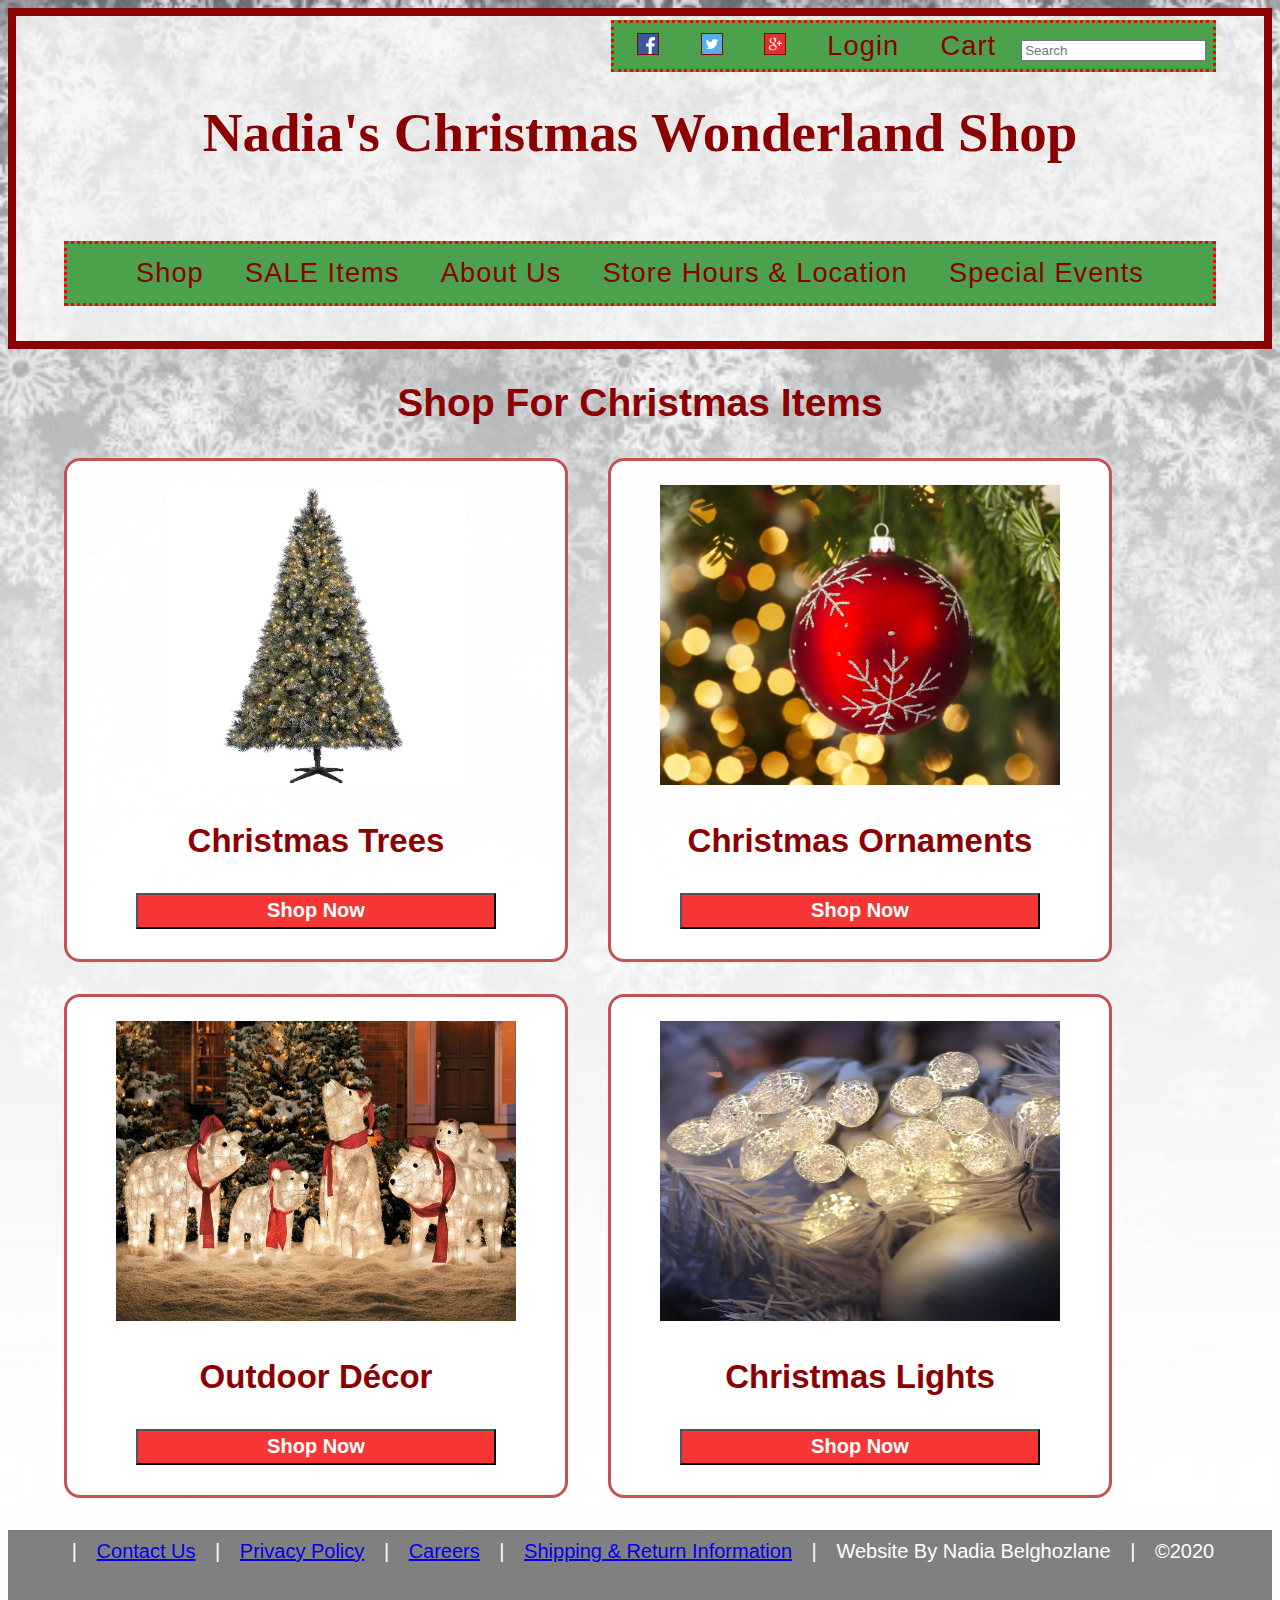
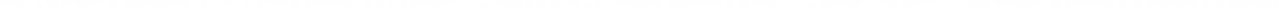
<file: index.html>
<!DOCTYPE html>
<html lang="en">
<head>
    <meta charset="UTF-8">
    <meta name="viewport" content="width=device-width, initial-scale=1.0">
    <title>Nadia's Christmas Wonderland Shop</title>
    <link rel="stylesheet" type="text/css" href="main.css">
</head>
<body>

    <header>
        <div class="contentWrapper">
        <!--Login, cart menu-->
        <nav id="loginCartNav">
            <ul>
                <li><a href="#"><img src="img/facebook_20.png" alt="Facebook" border="1" class="socialIcon" /></a></li>
                <li><a href="#"><img src="img/twitter_20.png" alt="Twitter" border="1" class="socialIcon" /></a></li>
                <li><a href="#"><img src="img/google_plus_20.png" alt="Google Plus" border="1" class="socialIcon" /></a></li>
                <li class="acctNav"><a href="#" class="active">Login</a></li>
                <li class="acctNav"><a href="#">Cart</a></li>
                <li><input type="search" id="search" placeholder="Search"></li>
            </ul>
        </nav>
         <!--Nav Menu-->
         <h1>Nadia's Christmas Wonderland Shop</h1>
         <nav>
            <ul>
                <li><a href="#">Shop</a></li>
                <li><a href="#">SALE Items</a></li>
                <li><a href="#">About Us</a></li>
                <li><a href="#">Store Hours & Location</a></li>
                <li><a href="#">Special Events</a></li>
            </ul>
         </nav>
        </div>
    </header>

    <!--Main section-->
    <div class="contentWrapper">
    <section id="main">
        <h2>Shop For Christmas Items</h2>
        <!--4 different christmas categories-->
        <div class="card">
            <img src="img/ChristmasTree.jpg" class="christmasItemType" alt="christmas" width="300" height="300" />
            <h3>Christmas Trees</h3>
            <button>Shop Now</button>
        </div>
        <div class="card">
            <img src="img/singleOrnament.jpg" class="christmasItemType" alt="christmas" width="400" height="300" />
            <h3>Christmas Ornaments</h3>
            <button>Shop Now</button>
        </div>
        <div class="card">
            <img src="img/outdoorPolarBears.jpg" class="christmasItemType" alt="christmas" width="400" height="300" />
            <h3>Outdoor Décor</h3>
            <button>Shop Now</button>
        </div>
        <div class="card">
            <img src="img/ChristmasLights.jpg" class="christmasItemType" alt="christmas" width="400" height="300"/>
            <h3>Christmas Lights</h3>
            <button>Shop Now</button>
        </div>
    </section>
    </div>

    <div class="clear">
    <footer>
        <!--Contact us, careers, privacy policy, shipping and return info -->
        <ul id="footerMenu">
            <li><a href="#">Contact Us</a></li>
            <li><a href="#">Privacy Policy</a></li>
            <li><a href="#">Careers</a></li>
            <li><a href="#">Shipping & Return Information</a></li>
            <li>Website By Nadia Belghozlane</li>
            <li><span>&copy;2020</span></li>
        </ul>
    </footer>
    </div>  
</body>
</html>
</file>
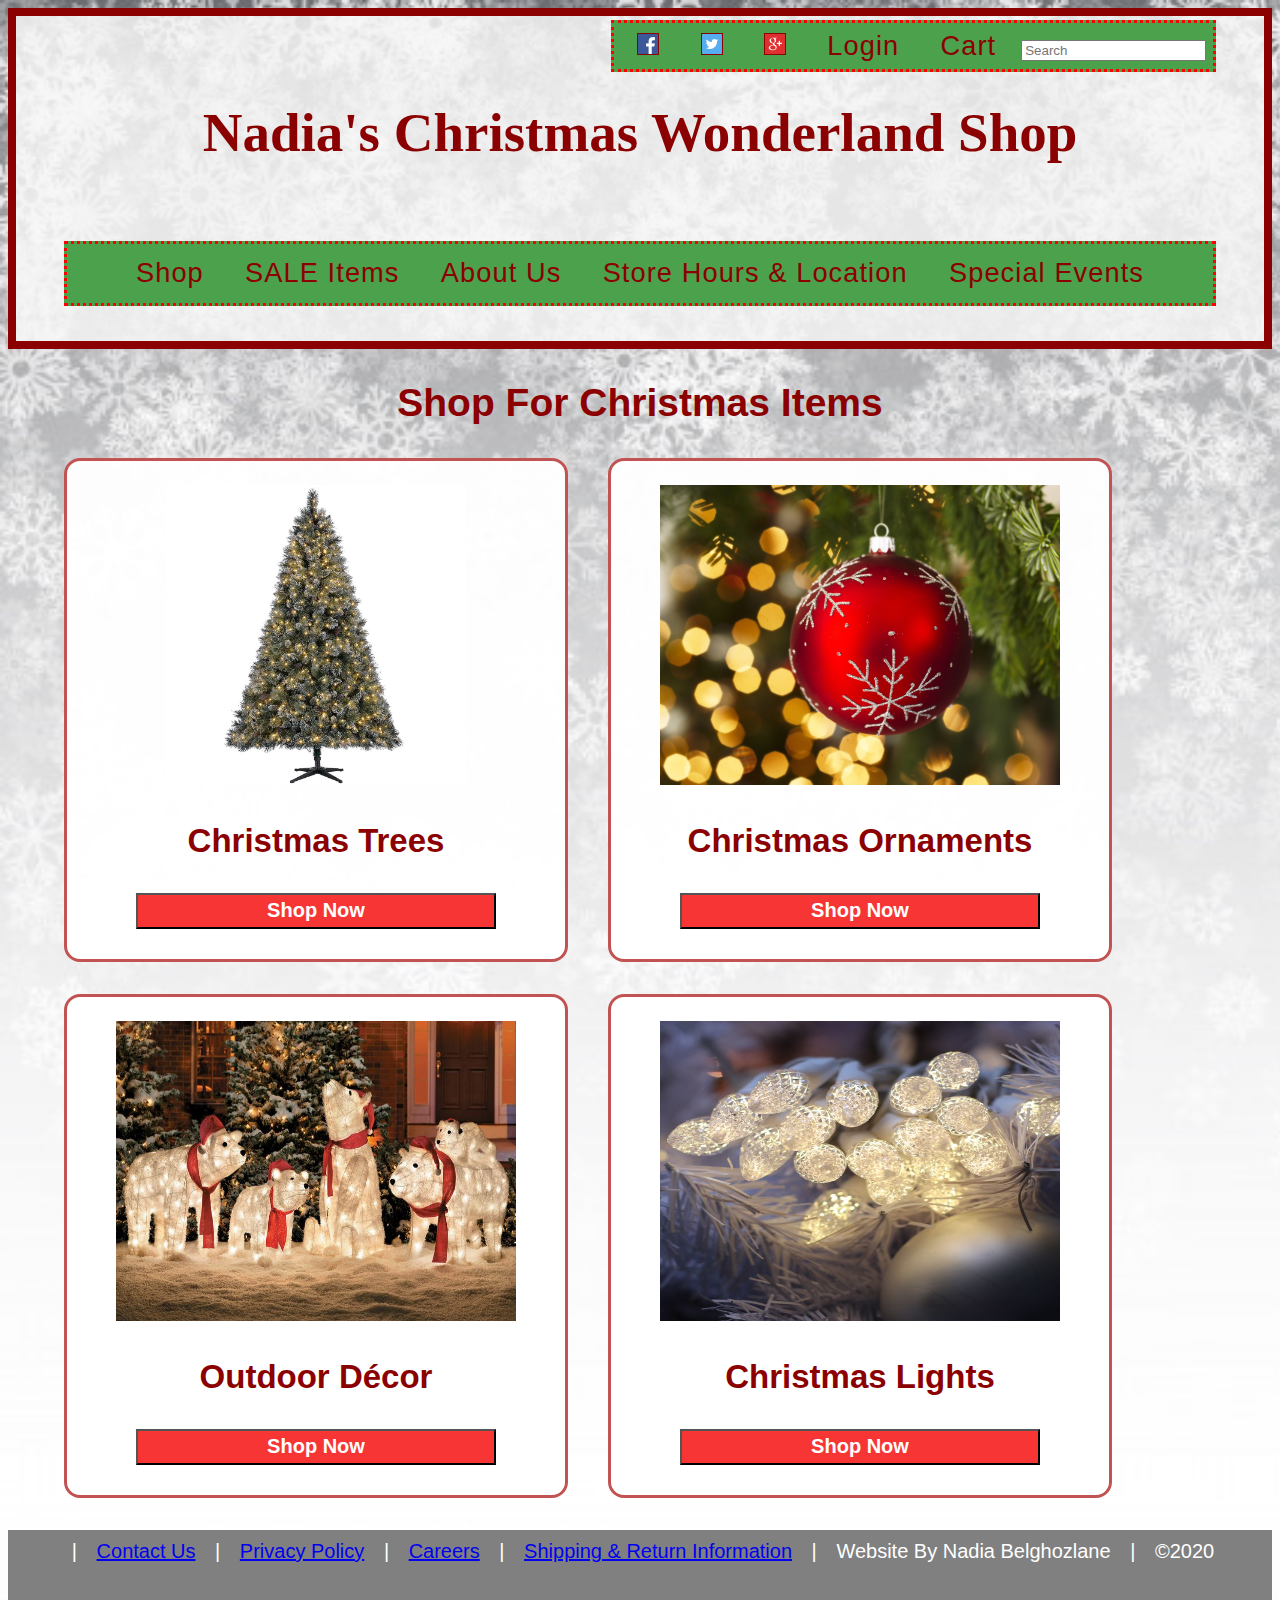
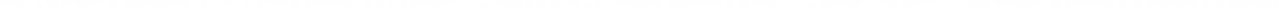
<file: StoreApp.html>
<!DOCTYPE html>
<html lang="en">
<head>
    <meta charset="UTF-8">
    <meta name="viewport" content="width=device-width, initial-scale=1.0">
    <title>Nadia's Christmas Wonderland Shop</title>
    <link rel="stylesheet" type="text/css" href="StoreApp.css">
</head>
<body>

    <header>
        <div class="contentWrapper">
        <!--Login, cart menu-->
        <nav id="loginCartNav">
            <ul>
                <li><a href="#"><img src="img/facebook_20.png" alt="Facebook" border="1" class="socialIcon" /></a></li>
                <li><a href="#"><img src="img/twitter_20.png" alt="Twitter" border="1" class="socialIcon" /></a></li>
                <li><a href="#"><img src="img/google_plus_20.png" alt="Google Plus" border="1" class="socialIcon" /></a></li>
                <li class="acctNav"><a href="#" class="active">Login</a></li>
                <li class="acctNav"><a href="#">Cart</a></li>
                <li><input type="search" id="search" placeholder="Search"></li>
            </ul>
        </nav>
         <!--Nav Menu-->
         <h1>Nadia's Christmas Wonderland Shop</h1>
         <nav>
            <ul>
                <li><a href="#">Shop</a></li>
                <li><a href="#">SALE Items</a></li>
                <li><a href="#">About Us</a></li>
                <li><a href="#">Store Hours & Location</a></li>
                <li><a href="#">Special Events</a></li>
            </ul>
         </nav>
        </div>
    </header>

    <!--Main section-->
    <div class="contentWrapper">
    <section id="main">
        <h2>Shop For Christmas Items</h2>
        <!--4 different christmas categories-->
        <div class="card">
            <img src="img/ChristmasTree.jpg" class="christmasItemType" alt="christmas" width="300" height="300" />
            <h3>Christmas Trees</h3>
            <button>Shop Now</button>
        </div>
        <div class="card">
            <img src="img/singleOrnament.jpg" class="christmasItemType" alt="christmas" width="400" height="300" />
            <h3>Christmas Ornaments</h3>
            <button>Shop Now</button>
        </div>
        <div class="card">
            <img src="img/outdoorPolarBears.jpg" class="christmasItemType" alt="christmas" width="400" height="300" />
            <h3>Outdoor Décor</h3>
            <button>Shop Now</button>
        </div>
        <div class="card">
            <img src="img/ChristmasLights.jpg" class="christmasItemType" alt="christmas" width="400" height="300"/>
            <h3>Christmas Lights</h3>
            <button>Shop Now</button>
        </div>
    </section>
    </div>

    <div class="clear">
    <footer>
        <!--Contact us, careers, privacy policy, shipping and return info -->
        <ul id="footerMenu">
            <li><a href="#">Contact Us</a></li>
            <li><a href="#">Privacy Policy</a></li>
            <li><a href="#">Careers</a></li>
            <li><a href="#">Shipping & Return Information</a></li>
            <li>Website By Nadia Belghozlane</li>
            <li><span>&copy;2020</span></li>
        </ul>
    </footer>
    </div>  
</body>
</html>
</file>
<file: main.css>
body {
    
    background-image: url("img/fallingSnowflakesBackground.jpg");
    background-repeat: no-repeat;
    background-size: cover;
    font-size: 67.5;
    font-family: 'Segoe UI', Tahoma, Geneva, Verdana, sans-serif;
}

.contentWrapper {
    text-align: center;
    margin: 0 auto;
    max-width: 1170px;
    padding: 0 3.0em;
}

.left{
    float: left;
}

.right {
    float: right;
}

.clear {
    clear:both;
    font-size: 20px;
}

header {
    background-color: rgba(247, 247, 247, 0.801);
    border: solid darkred 8px;
    text-align: center;
    padding: 0.5em 0 0.5em;
    margin: 0 0 2.0em;
}

h1 {
    font-size: 55px;
    color: darkred;
    font-weight: bold;
    font-family: Apple Chancery, cursive;
    padding: 40px;
}

h2 {
    font-size: 39px;
    color: darkred;
}

h3 {
    font-size: 33px;
    color: darkred;
}

h4 {
    font-size: 30px;
}

nav {
    background-color: rgb(76, 161, 76);
    font-size: 1.7em;
    letter-spacing: 0.04em;
    padding: 0.5em 0.5em 0.5em;
    margin: 1.0em 0 ;
    border: dotted red;
}

nav ul {
    margin: 0;
    padding: 0;
    list-style: none;
}

nav li {
    display: inline-block;
    margin: 0;
}

nav li a, nav li a:visited {
    text-decoration: none;
    color:darkred;
    padding: 0.3em 0.6em;
}

nav li a:hover {
    color: #C64322;
    background-color: rgba(252,251,243,0.75);
}

#loginCartNav {
    float: right;
    margin: -1.5em 0 0 0;
    padding: 0.25em;
    background-color: rgb(76, 161, 76);
}

#main { 
    border-radius: 2em;
}

.card{
    background-color:rgba(255, 255, 255, 0.959);
    border: solid rgb(194, 83, 83) 3px;
    border-radius: 1em;
    position: relative;
    float: left;
    width:450px;
    height: 450px;
    margin: 0 2.0em 2.0em 0.5em;
    padding: 1.5em;
}

p {
    font-size: 19px;
    font-weight: bold;
}

button {
    font-size: 20px;
    font-weight: bold;
    color: white;
    background-color: rgb(248, 53, 53);
    border: 1 px solid;
    height: 8%;
    width: 80% 
}
    
button:hover {
    background-color: green;
}

footer {
    background-color:gray;
    border: solid black 1 px;
    color: white;
    text-align: center;
    padding: 0.5em 0.5em;
    height: 50px;
}

#footerMenu {
    list-style: none;
    margin: 0 0 0 1.0em;
    padding: 0;
    display: inline-block;
}

footer ul li {
    display: inline-block;
    padding:0 0.7em 0 0;
    margin: 0;
}

footer ul li::before {
    content: " | ";
    padding-right: 0.7em;
}
</file>
<file: StoreApp.css>
body {
    
    background-image: url("img/fallingSnowflakesBackground.jpg");
    background-repeat: no-repeat;
    background-size: cover;
    font-size: 67.5;
    font-family: 'Segoe UI', Tahoma, Geneva, Verdana, sans-serif;
}

.contentWrapper {
    text-align: center;
    margin: 0 auto;
    max-width: 1170px;
    padding: 0 3.0em;
}

.left{
    float: left;
}

.right {
    float: right;
}

.clear {
    clear:both;
    font-size: 20px;
}

header {
    background-color: rgba(247, 247, 247, 0.829);
    border: solid darkred 8px;
    text-align: center;
    padding: 0.5em 0 0.5em;
    margin: 0 0 2.0em;
}

h1 {
    font-size: 55px;
    color: darkred;
    font-weight: bold;
    font-family: Apple Chancery, cursive;
    padding: 40px;
}

h2 {
    font-size: 39px;
    color: darkred;
}

h3 {
    font-size: 33px;
    color: darkred;
}

h4 {
    font-size: 30px;
}

nav {
    background-color: rgb(76, 161, 76);
    font-size: 1.7em;
    letter-spacing: 0.04em;
    padding: 0.5em 0.5em 0.5em;
    margin: 1.0em 0 ;
    border: dotted red;
}

nav ul {
    margin: 0;
    padding: 0;
    list-style: none;
}

nav li {
    display: inline-block;
    margin: 0;
}

nav li a, nav li a:visited {
    text-decoration: none;
    color:darkred;
    padding: 0.3em 0.6em;
}

nav li a:hover {
    color: #C64322;
    background-color: rgba(252,251,243,0.75);
}

#loginCartNav {
    float: right;
    margin: -1.5em 0 0 0;
    padding: 0.25em;
    background-color: rgb(76, 161, 76);
}

#main { 
    border-radius: 2em;
}

.card{
    background-color:rgba(255, 255, 255, 0.959);
    border: solid rgb(194, 83, 83) 3px;
    border-radius: 1em;
    position: relative;
    float: left;
    width:450px;
    height: 450px;
    margin: 0 2.0em 2.0em 0.5em;
    padding: 1.5em;
}

p {
    font-size: 19px;
    font-weight: bold;
}

button {
    font-size: 20px;
    font-weight: bold;
    color: white;
    background-color: rgb(248, 53, 53);
    border: 1 px solid;
    height: 8%;
    width: 80% 
}
    
button:hover {
    background-color: green;
}

footer {
    background-color:gray;
    border: solid black 1 px;
    color: white;
    text-align: center;
    padding: 0.5em 0.5em;
    height: 50px;
}

#footerMenu {
    list-style: none;
    margin: 0 0 0 1.0em;
    padding: 0;
    display: inline-block;
}

footer ul li {
    display: inline-block;
    padding:0 0.7em 0 0;
    margin: 0;
}

footer ul li::before {
    content: " | ";
    padding-right: 0.7em;
}
</file>
